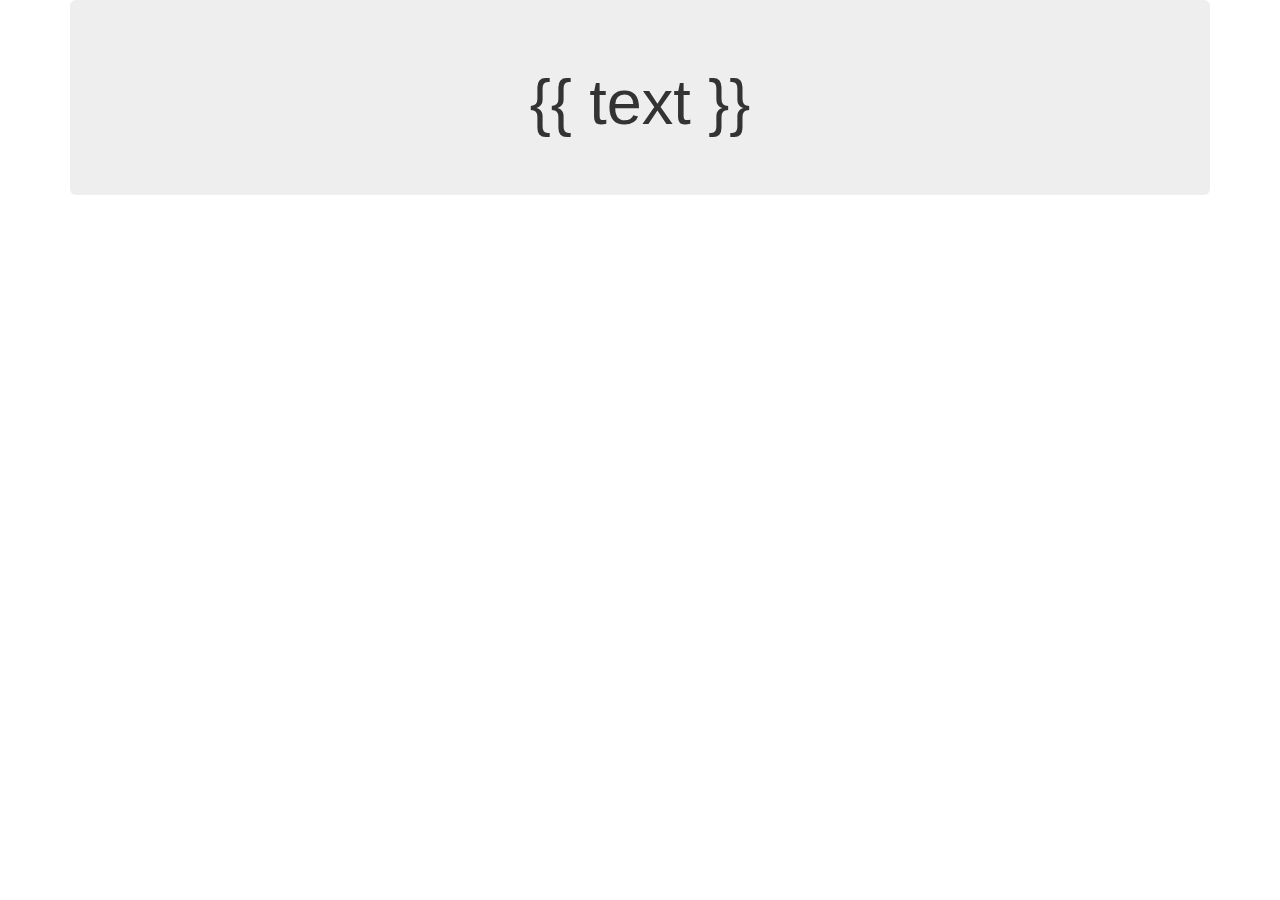
<file: page/Webpage/templates/index.html>
<!DOCTYPE html>
<html lang="en">

<head>
  <meta charset="UTF-8">
  <meta name="viewport" content="width=device-width, initial-scale=1.0">
  <meta http-equiv="X-UA-Compatible" content="ie=edge">
  <title>Project - 3</title>
  <link rel="stylesheet" href="https://maxcdn.bootstrapcdn.com/bootstrap/3.3.7/css/bootstrap.min.css">
</head>

<body>
  <div class="container">

    <div class="jumbotron text-center">
      <!-- Render our data -->
      <h1>{{ text }}</h1>

      <script src="heatmap.js"></script>


    </div>
  </div>
</body>

</html>
</file>
